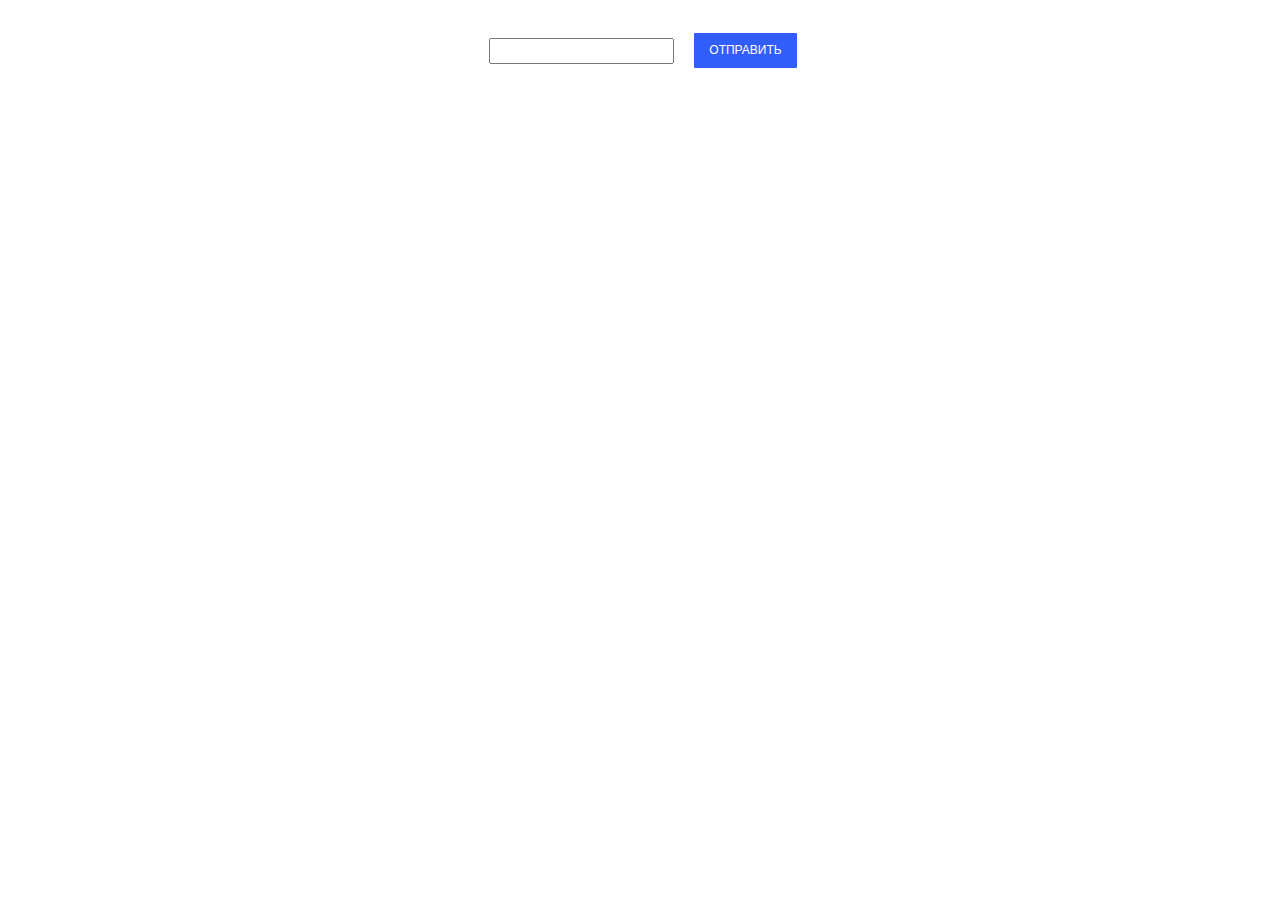
<file: Задание 3/index.html>
<!DOCTYPE html>
<html lang="en">

<head>
	<meta charset="UTF-8">
	<meta name="viewport" content="width=device-width, initial-scale=1.0">
	<title>module14_homework</title>
	<link rel="stylesheet" href="css/style.css">
</head>

<body>
	<main class="main">
		<section class="section">
			<div class="div">
			</div>
			<div class="controls">
				<input id="number" class="input">				
				<button class="btn">Отправить</button>
			</div>
		</section>
	</main>
	<script src="./js/main.js"></script>
</body>

</html>
</file>
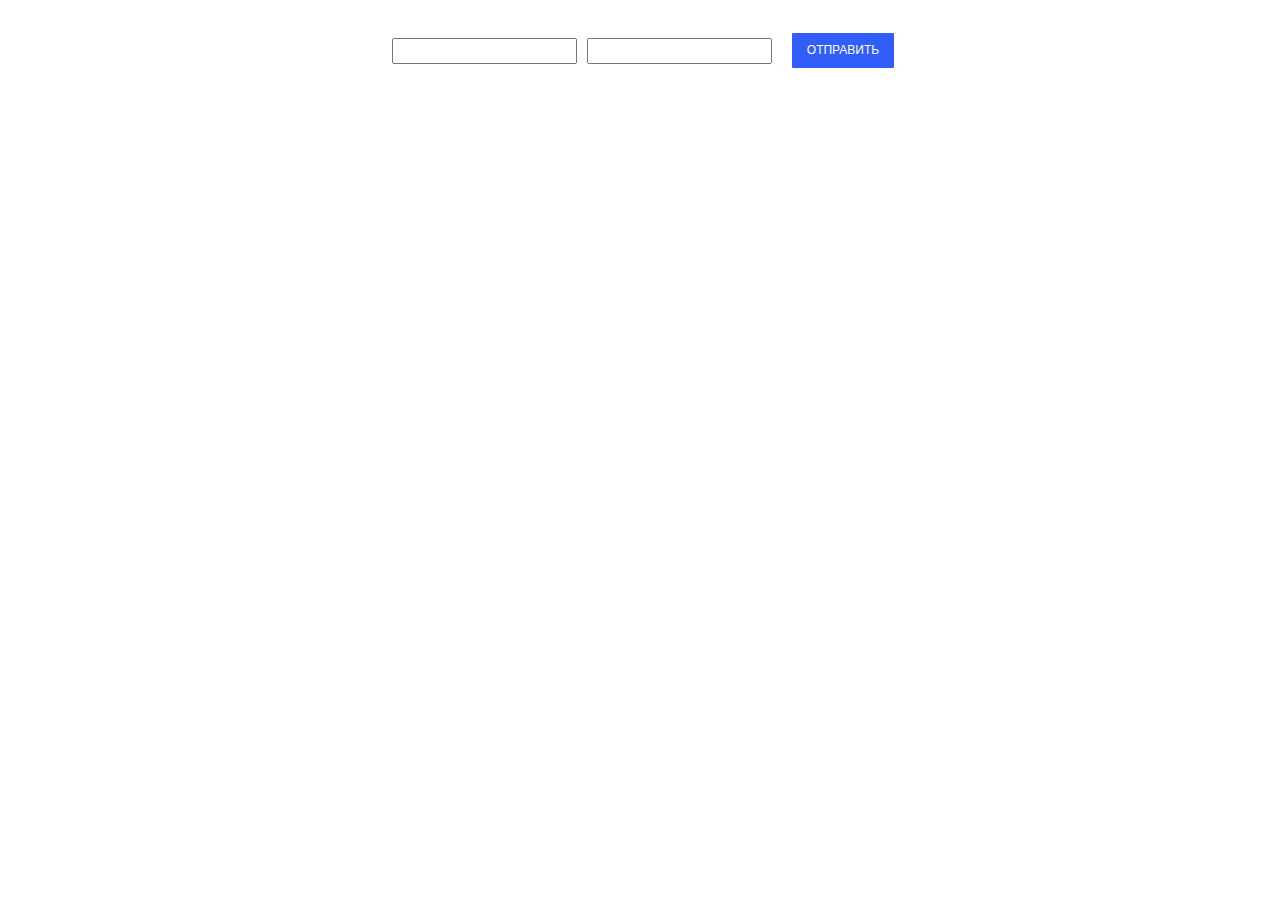
<file: Задание 4/index.html>
<!DOCTYPE html>
<html lang="en">

<head>
	<meta charset="UTF-8">
	<meta name="viewport" content="width=device-width, initial-scale=1.0">
	<title>module14_homework</title>
	<link rel="stylesheet" href="css/style.css">
</head>

<body>
	<main class="main">
		<section class="section">
			<div class="div">
			</div>
			<div class="controls">
				<input id="number" class="input">
				<input id="quota" class="input">
				<button class="btn">Отправить</button>
			</div>
		</section>
	</main>
	<script src="./js/main.js"></script>
</body>

</html>
</file>
<file: Задание 3/css/style.css>
body {
  height: 100vh;
  width: 100%;
}

.btn {
  padding: 0;
  background-color: transparent;
  border: none;
  outline: none;
  -webkit-tap-highlight-color: transparent;
  box-shadow: none;
  cursor: pointer;
  margin: 5px 10px;
  padding: 10px 15px;
  border-radius: 1px;
  font-size: 12px;
  line-height: 15px;
  text-transform: uppercase;
  color: white;
  background: #315efb;
  transition: 0.3s;
}

.btn:hover {
  box-shadow: 0px 2px 8px 2px rgba(141, 150, 178, 0.3);
  transform: scale(1.05);
}

.section {
  height: 100%;
  margin: 0 auto;
  position: relative;
}

.div {
  margin: 0 auto;
  width: 60%;
  display: flex;
  justify-content: space-around;
  flex-wrap: wrap;
}

.div_img {
  max-width: 300px;
  margin: 10;
}
.div_img img {
  width: 100%;
}
.div_img p {
  text-align: center;
}

.controls {
  display: flex;
  justify-content: center;
  align-items: center;
  margin: 0 auto;
  margin-top: 20px;
  width: 50%;
}

.input {
  height: 20px;
  margin-right: 10px;
}
</file>
<file: Задание 4/css/style.css>
body {
  height: 100vh;
  width: 100%;
}

.btn {
  padding: 0;
  background-color: transparent;
  border: none;
  outline: none;
  -webkit-tap-highlight-color: transparent;
  box-shadow: none;
  cursor: pointer;
  margin: 5px 10px;
  padding: 10px 15px;
  border-radius: 1px;
  font-size: 12px;
  line-height: 15px;
  text-transform: uppercase;
  color: white;
  background: #315efb;
  transition: 0.3s;
}

.btn:hover {
  box-shadow: 0px 2px 8px 2px rgba(141, 150, 178, 0.3);
  transform: scale(1.05);
}

.section {
  height: 100%;
  margin: 0 auto;
  position: relative;
}

.div {
  margin: 0 auto;
  width: 60%;
  display: flex;
  justify-content: space-around;
  flex-wrap: wrap;
}

.div_img {
  max-width: 300px;
  margin: 10;
}
.div_img img {
  width: 100%;
}
.div_img p {
  text-align: center;
}

.controls {
  display: flex;
  justify-content: center;
  align-items: center;
  margin: 0 auto;
  margin-top: 20px;
  width: 50%;
}

.input {
  height: 20px;
  margin-right: 10px;
}
</file>
